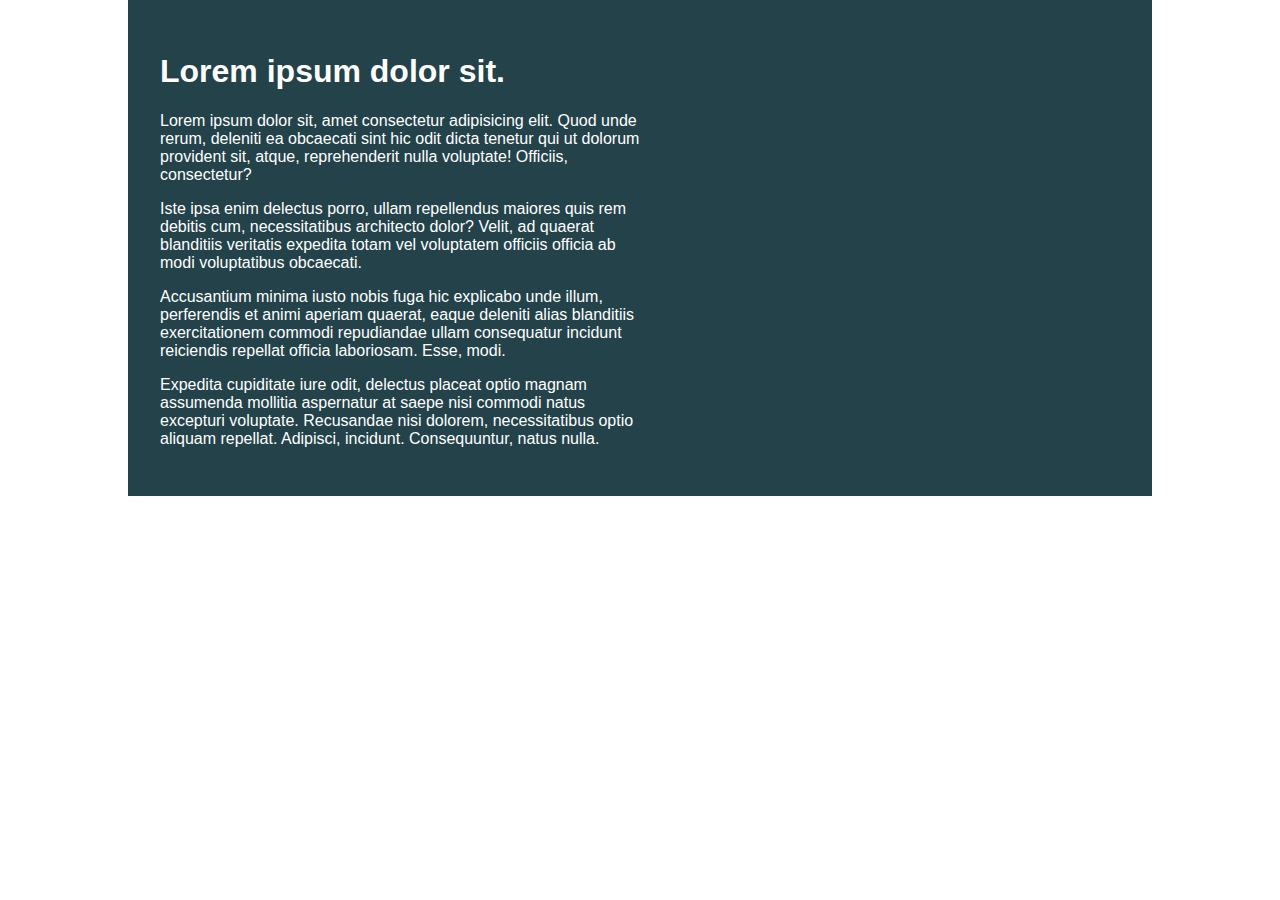
<file: challenge01/index.html>
<!DOCTYPE html>
<html lang="en">

<head>
    <meta charset="UTF-8">
    <meta name="viewport" content="width=device-width, initial-scale=1.0">
    <title>Day 01</title>

    <link rel="stylesheet" href="style.css">
</head>

<body>
    <div class="container">
        <div class="intro-content">
            <h1>Lorem ipsum dolor sit.</h1>
            <p>Lorem ipsum dolor sit, amet consectetur adipisicing elit. Quod unde rerum, deleniti ea obcaecati sint hic
                odit dicta tenetur qui ut dolorum provident sit, atque, reprehenderit nulla voluptate! Officiis,
                consectetur?</p>
            <p>Iste ipsa enim delectus porro, ullam repellendus maiores quis rem debitis cum, necessitatibus architecto
                dolor? Velit, ad quaerat blanditiis veritatis expedita totam vel voluptatem officiis officia ab modi
                voluptatibus obcaecati.</p>
            <p>Accusantium minima iusto nobis fuga hic explicabo unde illum, perferendis et animi aperiam quaerat, eaque
                deleniti alias blanditiis exercitationem commodi repudiandae ullam consequatur incidunt reiciendis
                repellat officia laboriosam. Esse, modi.</p>
            <p>Expedita cupiditate iure odit, delectus placeat optio magnam assumenda mollitia aspernatur at saepe nisi
                commodi natus excepturi voluptate. Recusandae nisi dolorem, necessitatibus optio aliquam repellat.
                Adipisci, incidunt. Consequuntur, natus nulla.</p>
        </div>
    </div>
</body>

</html>
</file>
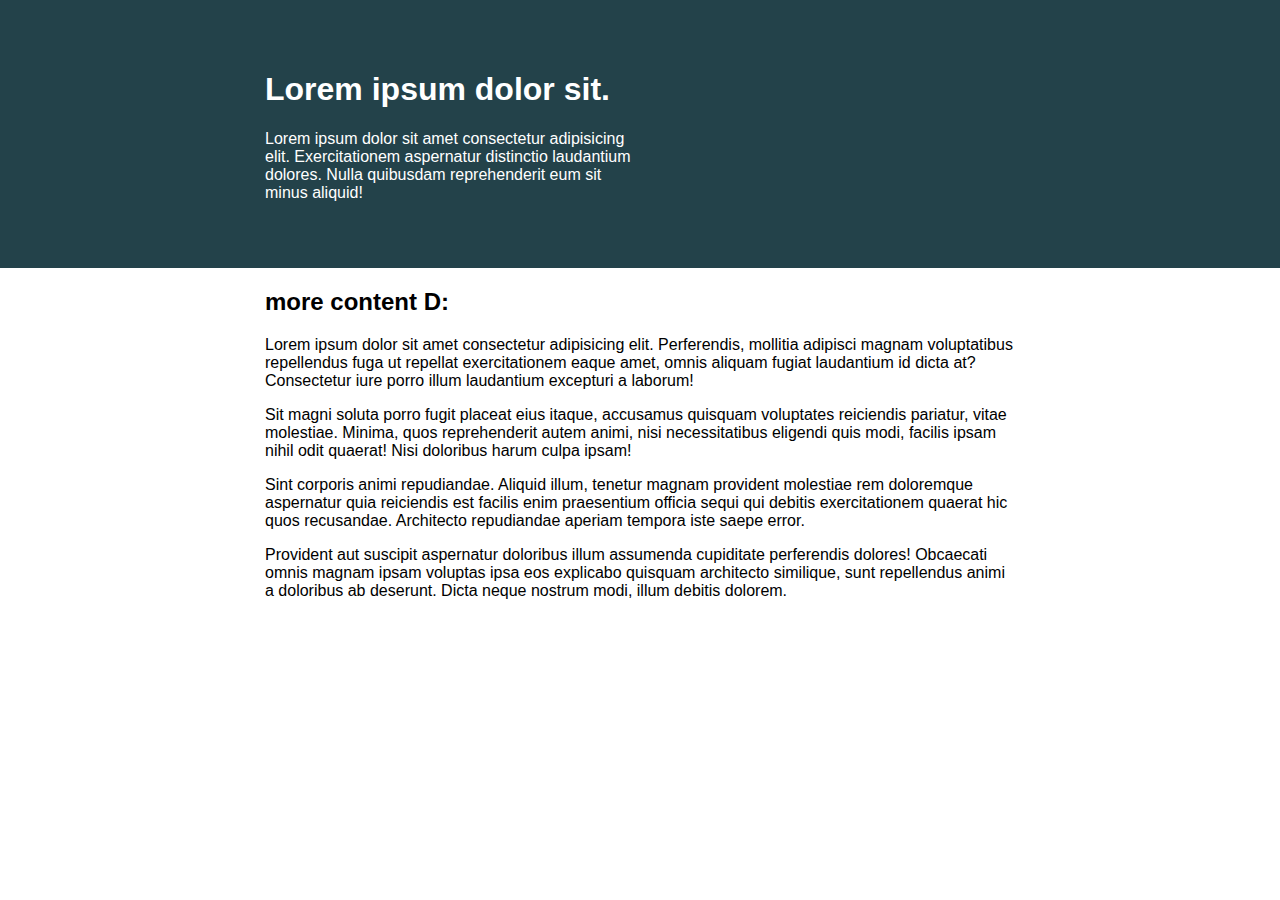
<file: challenge02/index.html>
<!DOCTYPE html>
<html lang="en">
  <head>
    <meta charset="UTF-8" />
    <meta name="viewport" content="width=device-width, initial-scale=1.0" />
    <title>Day 02</title>

    <link rel="stylesheet" href="style.css" />
  </head>
  <body>
    <div class="top-container">
      <div class="container">
        <div class="intro-content">
          <h1>Lorem ipsum dolor sit.</h1>
          <p>
            Lorem ipsum dolor sit amet consectetur adipisicing elit.
            Exercitationem aspernatur distinctio laudantium dolores. Nulla
            quibusdam reprehenderit eum sit minus aliquid!
          </p>
        </div>
      </div>
    </div>

    <div class="bottom-container">
      <h2>more content D:</h2>
      <p>
        Lorem ipsum dolor sit amet consectetur adipisicing elit. Perferendis,
        mollitia adipisci magnam voluptatibus repellendus fuga ut repellat
        exercitationem eaque amet, omnis aliquam fugiat laudantium id dicta at?
        Consectetur iure porro illum laudantium excepturi a laborum!
      </p>
      <p>
        Sit magni soluta porro fugit placeat eius itaque, accusamus quisquam
        voluptates reiciendis pariatur, vitae molestiae. Minima, quos
        reprehenderit autem animi, nisi necessitatibus eligendi quis modi,
        facilis ipsam nihil odit quaerat! Nisi doloribus harum culpa ipsam!
      </p>
      <p>
        Sint corporis animi repudiandae. Aliquid illum, tenetur magnam provident
        molestiae rem doloremque aspernatur quia reiciendis est facilis enim
        praesentium officia sequi qui debitis exercitationem quaerat hic quos
        recusandae. Architecto repudiandae aperiam tempora iste saepe error.
      </p>
      <p>
        Provident aut suscipit aspernatur doloribus illum assumenda cupiditate
        perferendis dolores! Obcaecati omnis magnam ipsam voluptas ipsa eos
        explicabo quisquam architecto similique, sunt repellendus animi a
        doloribus ab deserunt. Dicta neque nostrum modi, illum debitis dolorem.
      </p>
    </div>
  </body>
</html>
</file>
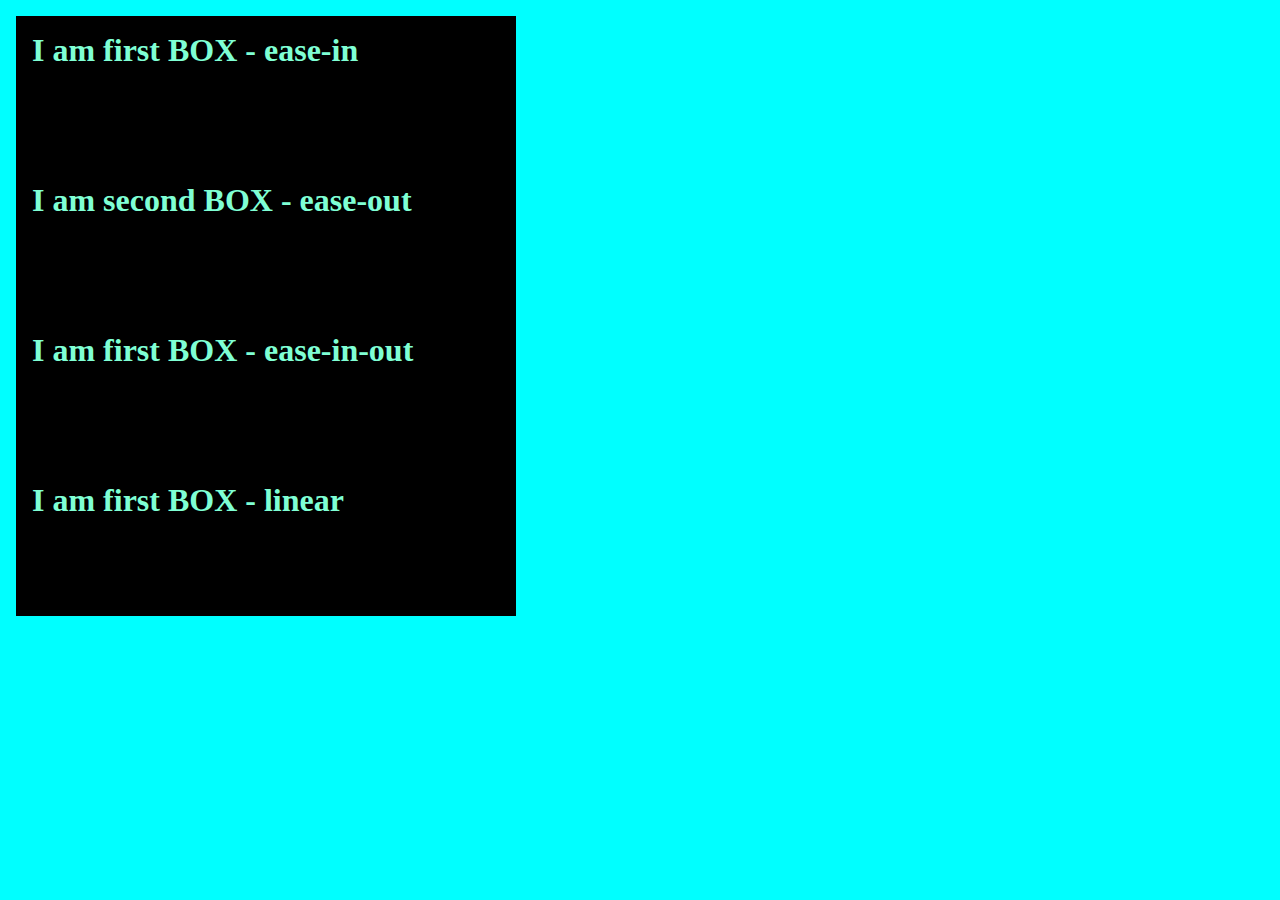
<file: playaround/boxes.html>
<!DOCTYPE html>
<html lang="en">
  <head>
    <meta charset="UTF-8" />
    <meta name="viewport" content="width=device-width, initial-scale=1.0" />
    <link rel="stylesheet" href="boxes.css" />
    <title>Boxes</title>
  </head>
  <body>
    <div class="container">
      <div class="box box-1">
        <h1>I am first BOX - ease-in</h1>
      </div>
      <div class="box box-2">
        <h1>I am second BOX - ease-out</h1>
      </div>
      <div class="box box-3">
        <h1>I am first BOX - ease-in-out</h1>
      </div>
      <div class="box box-4">
        <h1>I am first BOX - linear</h1>
      </div>
    </div>
  </body>
</html>
</file>
<file: challenge01/style.css>
/* INSTRUCTIONS
 *
 * 1) Limit the total width of
 *    the .intro-conent to about half
 *    of it's parent
 *
 * 2) Stop the text from overflowing
 *    out the bottom at small screen
 *    widths
 *
 * You may modify the HTML if needed
 *
 */

* {
  box-sizing: border-box;
}

body {
  margin: 0;
  font-family: sans-serif;
}

.container {
  background: #23424a;
  color: white;

  width: 80%;
  margin: 0 auto;

  padding: 2em;
}

.intro-content {
  width: 50%;
}
</file>
<file: challenge02/style.css>
/* INSTRUCTIONS
 *
 * 1) Keep the text inside .intro-content
 *    in the same place, but have the background
 *    extend from one side of the viewport
 *    to the other, no matter how wide or narrow
 *    the browser is.
 *
 * 2) Limit the maximum width of the text in the
 *    bottom area.
 *
 * You may modify the HTML if needed
 * (you probably should for this challenge)
 *
 */

* {
  box-sizing: border-box;
}

body {
  margin: 0;
  font-family: sans-serif;
}
.top-container {
  background: #23424a;
}
.container {
  width: 80%;
  max-width: 750px;
  margin: 0 auto;
  color: white;
  padding: 50px 0;
}

.intro-content {
  width: 50%;
}

.bottom-container {
  width: 80%;
  max-width: 750px;
  margin: 0 auto;
}
</file>
<file: playaround/boxes.css>
* {
  box-sizing: border-box;
  margin: 0;
}
.container {
  min-height: 100vh;
  background-color: aqua;
  padding: 1rem;
}

.box {
  background-color: black;
  color: aquamarine;
  height: 150px;
  width: 500px;
  padding: 1em;
}
.box-1 {
  transition-duration: 1000ms;
  transition-timing-function: ease-in;
}
.box-1:hover {
  background-color: blueviolet;
  width: 800px;
}
.box-2 {
  transition-duration: 1000ms;
  transition-timing-function: ease-out;
}
.box-2:hover {
  background-color: blueviolet;
  width: 800px;
}

.box-3 {
  transition-duration: 1000ms;
  transition-timing-function: ease-in-out;
}
.box-3:hover {
  background-color: blueviolet;
  width: 800px;
}

.box-4 {
  transition-duration: 1000ms;
  transition-timing-function: linear;
}
.box-4:hover {
  background-color: blueviolet;
  width: 800px;
}
</file>
